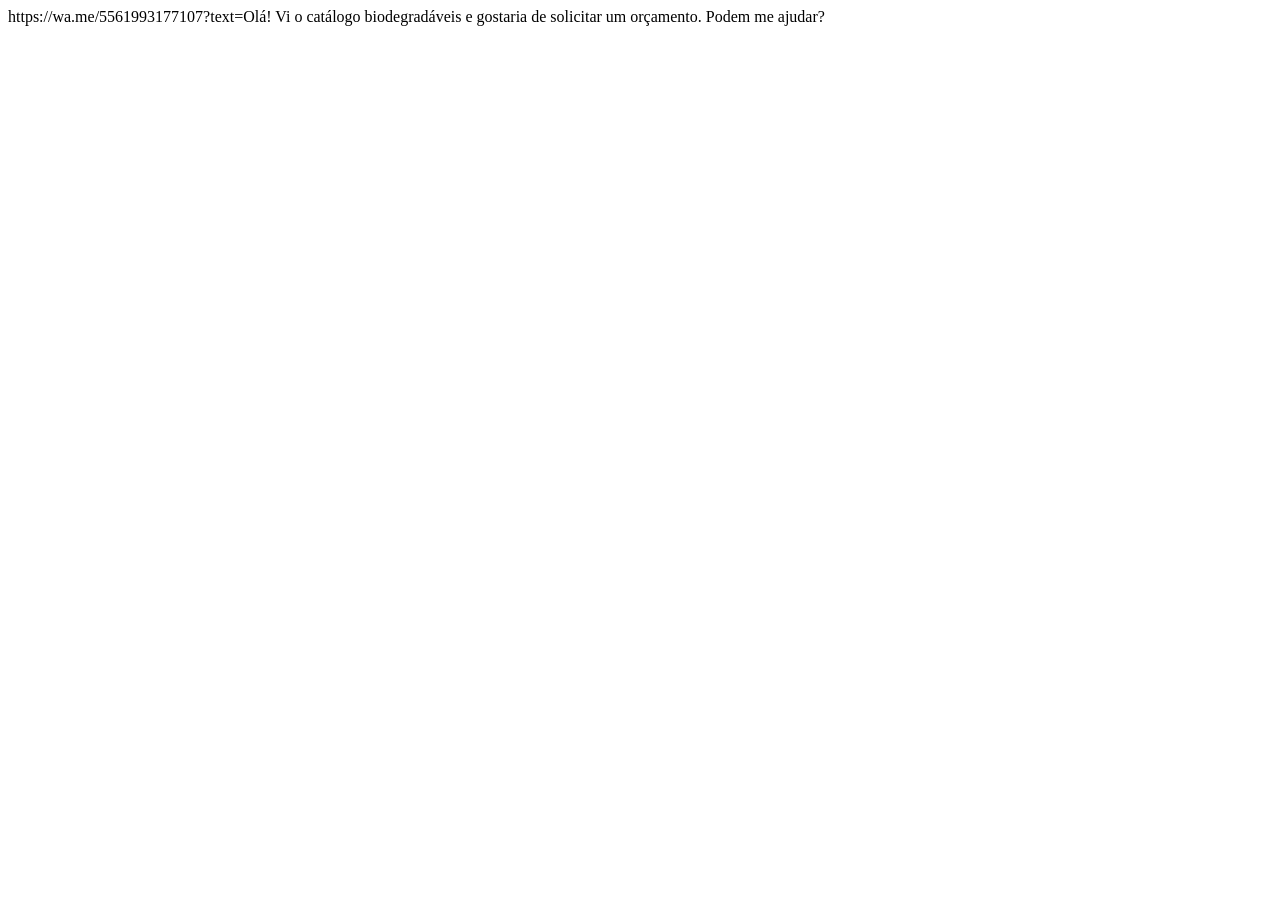
<file: dasdasda.html>
<!DOCTYPE html>
<html lang="en">
<head>
    <meta charset="UTF-8">
    <meta name="viewport" content="width=device-width, initial-scale=1.0">
    <title>Document</title>
</head>
<body>
    https://wa.me/5561993177107?text=Olá! Vi o catálogo biodegradáveis e gostaria de solicitar um orçamento. Podem me ajudar?
</body>
</html>
</file>
